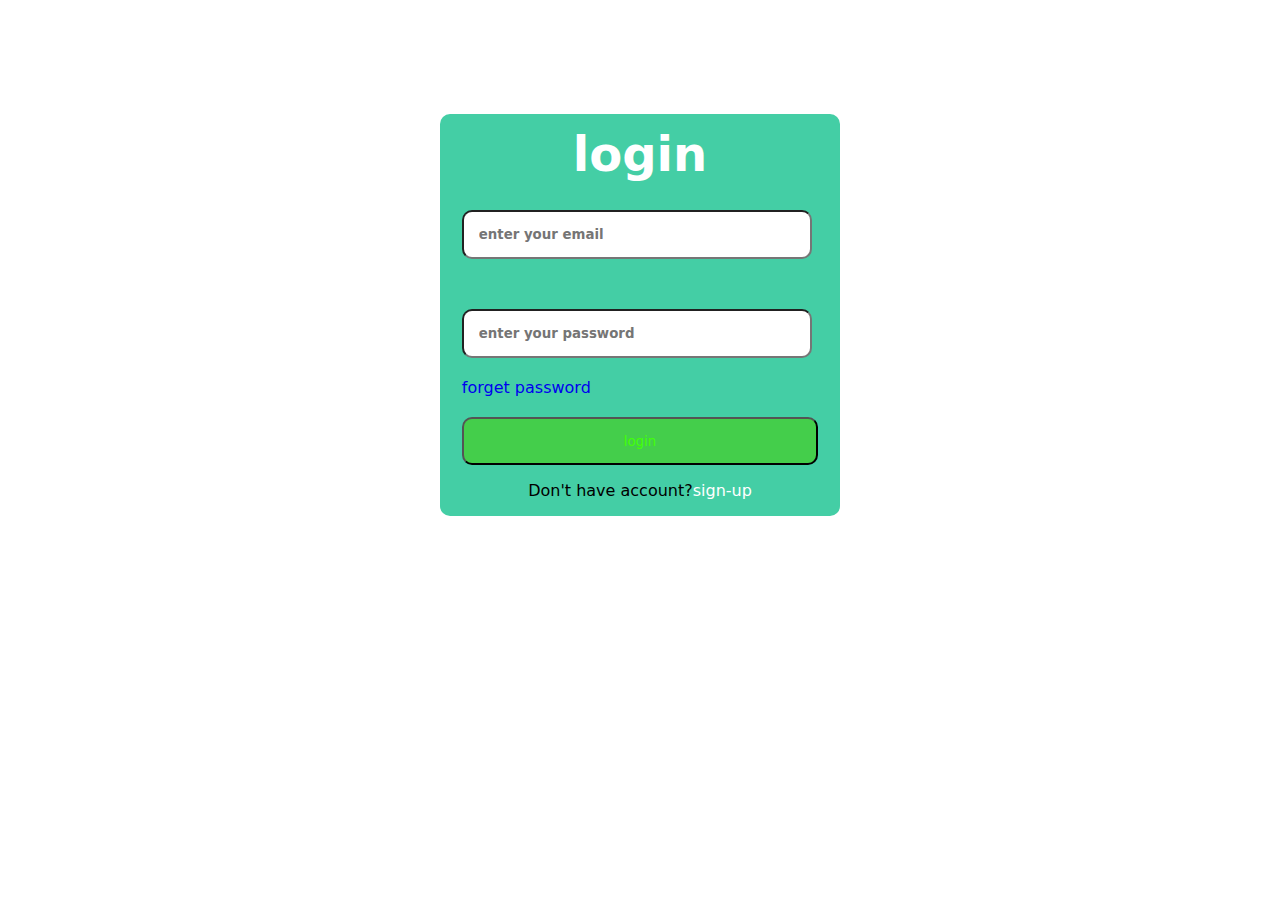
<file: index.html>
<!DOCTYPE html>
<html lang="en">
<head>
  <meta charset="UTF-8">
  <meta name="viewport" content="width=device-width, initial-scale=1.0">
  <title>login</title>
  <link rel="stylesheet" href="style.css">
</head>
<body>
  <div class="main">
  <h2 class="log">login</h2>
  <div >
  <form class="my-form">
    <div >
  <input class="my" type="email" name="email-input" placeholder="enter your email" required>
</div>

<div>
<input class="password" type="password" name="password-input" placeholder="enter your password" required>
</div>
  <div>
    <a href="./forget.html" class="forget">forget password</a>
  </div>
   <a >
  <input value="login" type="button" class="login">
  </a>
</div>
  </form>
  <div class="have">
    <p >Don't have account?</p>
    <a href="./sign-up.html" class="up">sign-up</a>
  </div>
  <div style="margin-left: 50px;"></div>
</div>
</body>
</html>
</file>
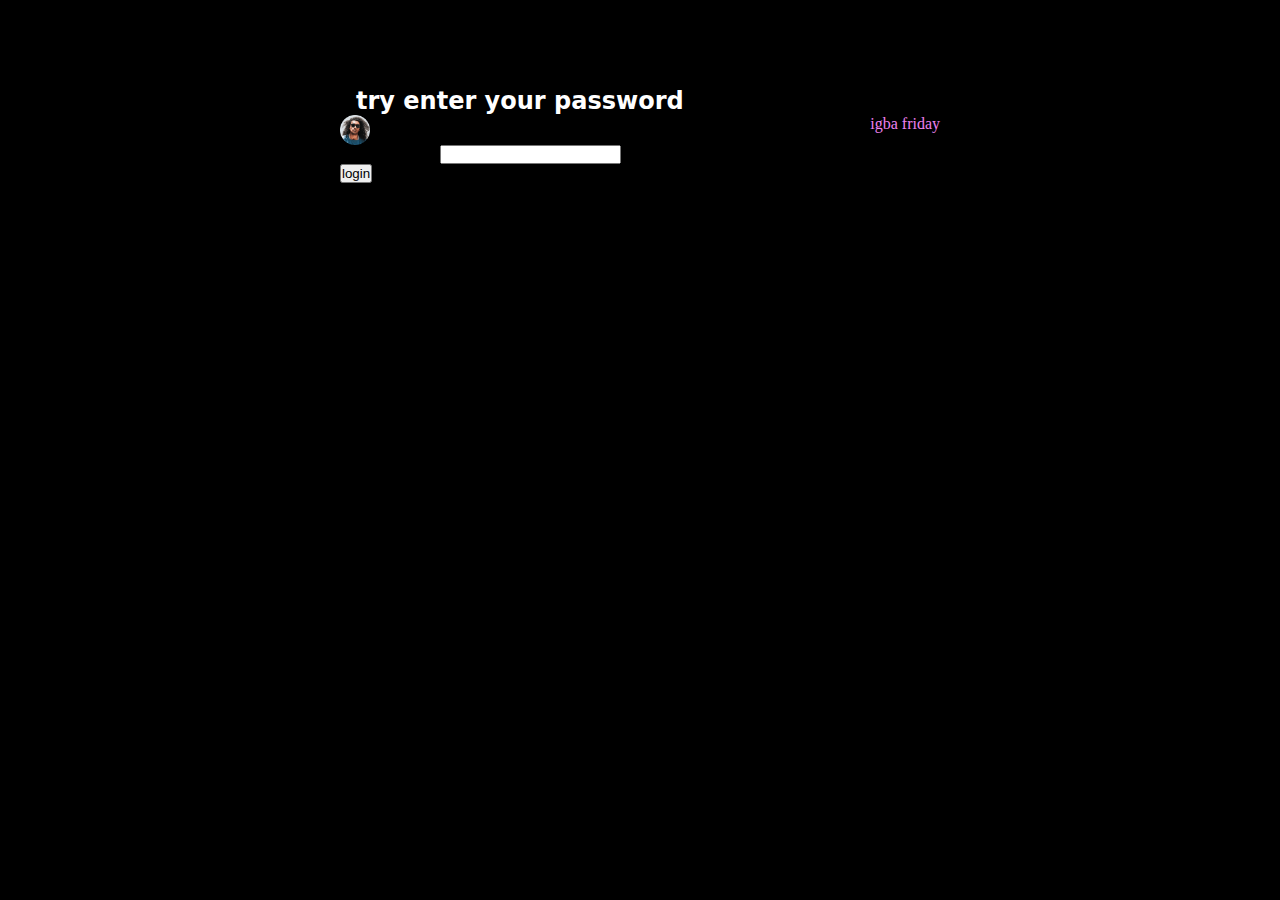
<file: forget.html>
<!DOCTYPE html>
<html lang="en">
<head>
  <meta charset="UTF-8">
  <meta name="viewport" content="width=device-width, initial-scale=1.0">
  <title>forget-password</title>
  <link rel="stylesheet" href="forget.css">
</head>
<body>
   <div class="main">
      <h2 class="enter">try enter your password</h2>

      <div class="your">
      <img src="./image-avatar.png"
      width="30px"
      >
      <p class="me">igba friday</p> 
    </div>

      <div>
        <label>enter password</label>
        <input type="password" name="password-input" required class="how">
      </div>
      <div>
       <a href="./sign-up.html">
        <input type="button" class="button" value="login"></a>
   </div>
  </div> 
</body>
</html>
</file>
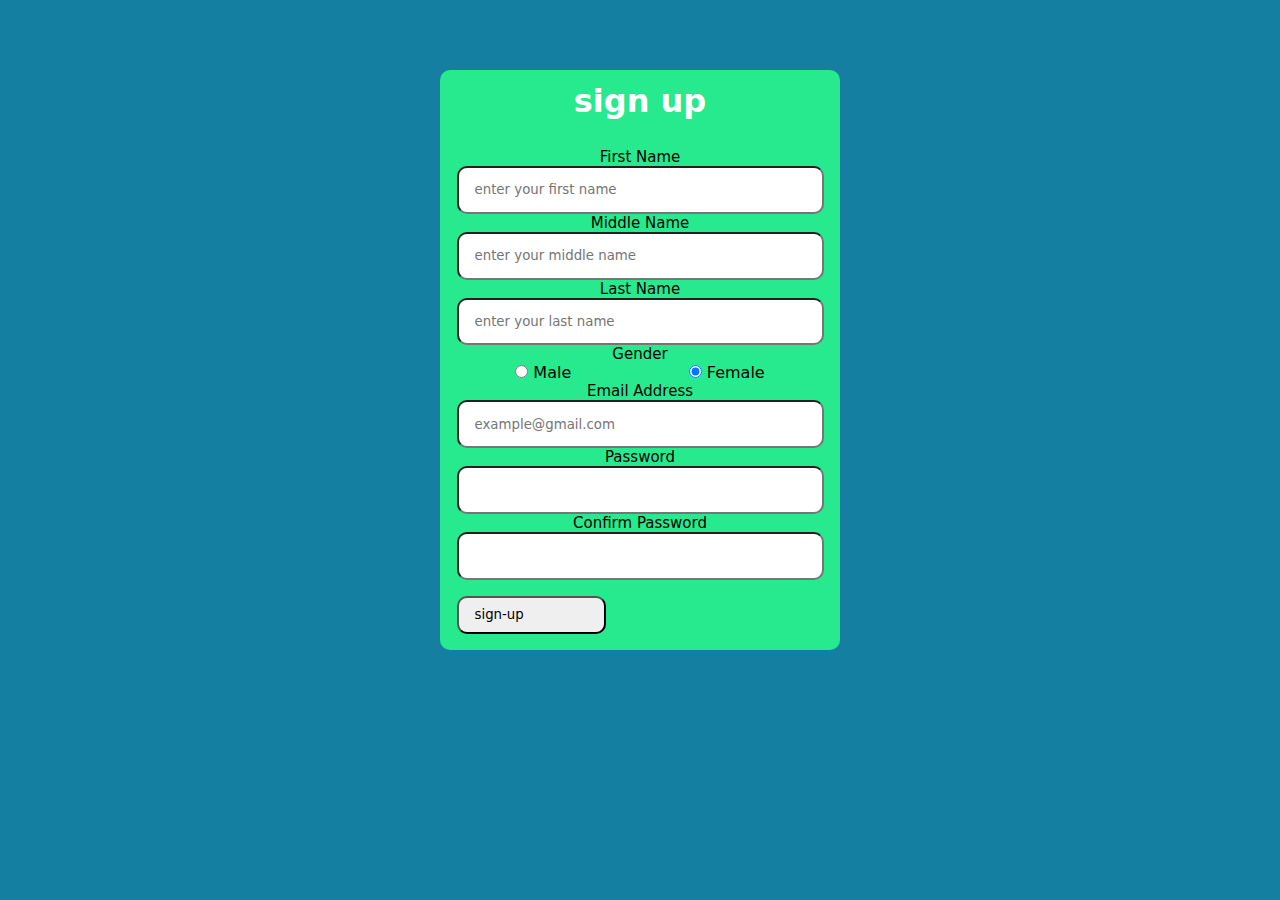
<file: sign-up.html>
<!DOCTYPE html>
<html lang="en">
<head>
  <meta charset="UTF-8">
  <meta name="viewport" content="width=device-width, initial-scale=1.0">
  <title>sign-up</title>
  <link rel="stylesheet" href="sign-up.css">
</head>
<body>
   <div class="main">
    <h1 class="up">sign up</h1>
    <form class="my-form">
      <div>
        <label class="label">First name</label>
        <input type="name" name="First-name" placeholder="enter your first name" required class="first">
      </div>

      <div>
        <label class="label">Middle name</label>
        <input type="name" name="Middle-name" placeholder="enter your middle name" required class="middle">
      </div>

      <div>
        <label class="label">Last name</label>
        <input type="name" name="Middle-name" placeholder="enter your last name" required class="last">
      </div>

      <div>
        <label class="label">Gender</label>
      </div>

        <div class="flex">
        <div>
          <input type="radio" value="male" name="gender" checked required> 
          <label>Male</label>
        </div>
          
        <div class="frayo">
           <input type="radio" value="Female" name="gender" checked required>
           <label>Female</label>
        </div>
        </div>

      <div class="shot">
         <label class="label">Email address</label>
         <input type="email" name="email-input" placeholder="example@gmail.com" checked required class="email">
      </div>

      <div class="form-group">
         <label class="label"> password</label>
         <input type="password" name="password-input"  checked required class="date">
      </div>

      <div class="form-group">
        <label class="label">confirm password</label>
        <input type="password" name="password-input"  checked required class="new">
     </div>

      <div class="for-group">
        <a href="./next.html">
          <input class="button" type="button" value="sign-up">
        </a>
     </div>
    </form>
   </div>
</body>
</html>
</file>
<file: style.css>
*{
  margin: 0;
  padding: 0;
  box-sizing: border-box;
  font-family: system-ui, -apple-system, BlinkMacSystemFont, 'Segoe UI', Roboto, Oxygen, Ubuntu, Cantarell, 'Open Sans', 'Helvetica Neue', sans-serif;
}
.main {
  display: flex;
  justify-content: center;
  flex-direction: column;
  align-items: center;
  background-color: rgb(68, 206, 165);
  width: 400px;
  gap: 1rem;
  border-radius: 10px;
  position: relative;
}
body{
  display: flex;
  justify-content: center;
  flex-direction: column;
  align-items: center;
  min-width: 800px;
  min-height: 70dvh;
 
}
.log{
  font-size: 3rem;
  padding: 12px;
  color: white;
  display:flex;
  align-items: center;
  text-decoration: none;
}
.my{
 width: 350px;
 padding: 15px;
 border-radius: 10px;
 color: #f708ff;
 font-weight: bold;
}
.password{
 width: 350px;
 padding: 15px;
 border-radius: 10px;
 margin-top: 50px;
 color: #f708ff;
 font-weight: bold;
}
.forget{
  display: flex;
  justify-content: center;
  flex-direction: column;
  margin-right: 14rem;
  padding-top: 20px;
  padding-bottom: 20px;
  font-weight: 500;
  cursor: pointer;
  text-decoration-line: none;
}

.forget:active{
  font-size: 10px;
}

.login{
   background-color: rgb(68, 206, 75);
   padding: 0.9rem  10rem 0.9rem 10rem;
   border-radius: 10px;
   color: #42ff08;
}
.login:active{
  font-size: 20px;
  font-weight: 400;
  color: #2a9c13;
}
.have{
  display: flex;
}
.up{
 cursor: pointer; 
 border: none;
  text-decoration-line: none;
  color: white;
}
.up:active{
  font-size: 20px;
  font-weight: 400;
  color: #f708ff;
}
</file>
<file: forget.css>
*{
  margin: 0;
  padding: 0;
  box-sizing: border-box;
 
}
.main{
  display: flex;
  justify-content: center;
  flex-direction: column;
  width: 600px;
}
body{
 display: flex;
 justify-content: center;
 flex-direction: column;
 background-color: rgb(0, 0, 0);
 align-items: center;
 max-width: 1300px;
 min-height: 30dvh;
}
.enter{
  padding: 0 0 0 1rem;
  color: white;
  font-family: system-ui, -apple-system, BlinkMacSystemFont, 'Segoe UI', Roboto, Oxygen, Ubuntu, Cantarell, 'Open Sans', 'Helvetica Neue', sans-serif;
}
.your{
  display: flex;
  justify-content: space-between;
}
.me{
  color: violet;
}
</file>
<file: sign-up.css>
*{
  margin: 0;
  padding: 0;
  box-sizing: border-box;
  font-family: system-ui, -apple-system, BlinkMacSystemFont, 'Segoe UI', Roboto, Oxygen, Ubuntu, Cantarell, 'Open Sans', 'Helvetica Neue', sans-serif;
}
.main {
  display: flex;
  justify-content: center;
  flex-direction: column;
  align-items: center;
  width: 400px;
  background-color: rgb(39, 233, 142);
  gap: 1rem;
  border-radius: 10px;

}
body{
  display: flex;
  justify-content: center;
  flex-direction: column;
  align-items: center;
  min-width: 800px;
  background-color: rgb(20, 127, 160);
  min-height: 80dvh;
}
.up{
  font-size: 2rem;
  padding: 12px;
  display:flex;
  align-items: center;
  text-decoration: none;
  color: white;
}
.label{
  display: flex;
  justify-content: center;
  flex-direction: column;
  align-items: center;
  text-transform: capitalize;
  font-size: 15px;
  font-weight: 500;
}
.flex{
  display: flex;
  justify-content: space-around;
}
.first{ 
  padding: 0.9rem 11rem 0.9rem 1rem;
  border-radius: 10px;
}
.middle{
  padding: 0.9rem 11rem 0.9rem 1rem;
  border-radius: 10px;
}
.last{
  padding: 0.9rem 11rem 0.9rem 1rem;
  border-radius: 10px;
}
.email{
  padding: 0.9rem 11rem 0.9rem 1rem;
  border-radius: 10px;
}
.date{
  padding: 0.9rem 11rem 0.9rem 1rem;
  border-radius: 10px;
}
.new{
  padding: 0.9rem 11rem 0.9rem 1rem;
  border-radius: 10px;
}
.button{
  padding: 0.6rem 5rem 0.6rem 1rem;
  border-radius: 10px;
  margin: 1rem 0 1rem;
}
</file>
